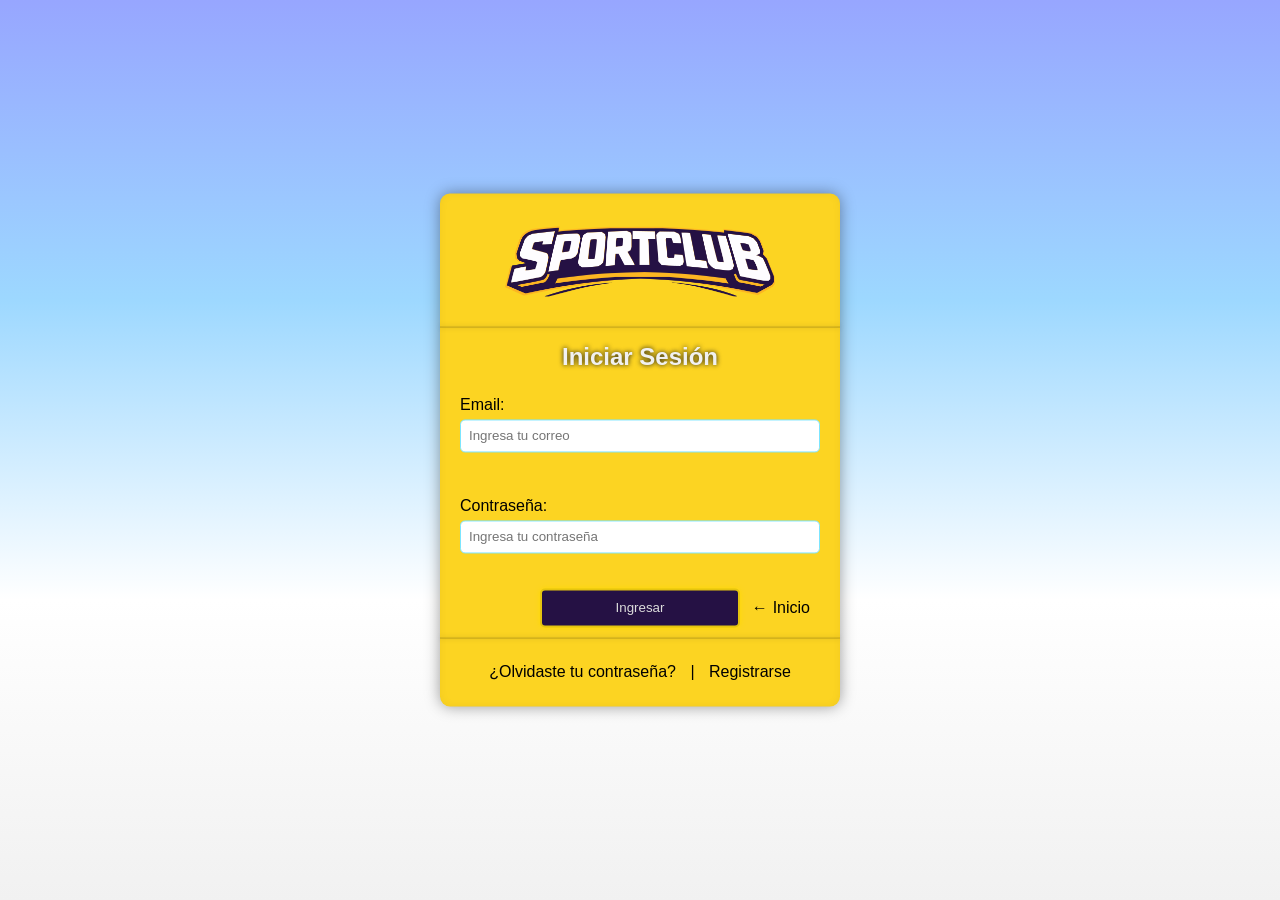
<file: login.html>
<!DOCTYPE html>
<html lang="es">
<head>
    <meta charset="UTF-8">
    <meta name="viewport" content="width=device-width, initial-scale=1.0">
    <meta name="description" content="Descripción de tu página">
    <title>¡Bienvenido a Sport Club!</title>
    <link rel="icon" type="image/png" href="../img/icon2.png">
    <link rel="stylesheet" href="../css/login_styles.css">
</head>
<header>
<body>
    <div class="formulario">
        <div class="image-box">
        <img src="../img/logo_empresa_letra_v1.png" width="270" height="70" alt="Logo empresa Sport Club">
        </div>
        <div class="separador"></div>
        <h1>Iniciar Sesión</h1>
        <form method="post">
            <div class="email">
                <label for="email">Email:</label>
                <input type="email" id="email" required placeholder="Ingresa tu correo">
            </div>

            <div class="password">
                <label for="password">Contraseña:</label>
                <input type="password" id="password" required placeholder="Ingresa tu contraseña">
            </div>

            <div class="contenedor-acciones">
    
            <div class="acciones">
                <button type="button" onclick="login()">Ingresar</button>

                    <a href="./landing_page.html" class="volver">Inicio</a>
            </div>

            <div class="separador"></div>

            </div>

            <div class="container">
                <a href="./recover.html" class="recover">¿Olvidaste tu contraseña?</a>
                <span>|</span>
                <a href="./register.html" class="register">Registrarse</a>
            </div>
        </form>
    </div>
    <script src="./login.js"></script>
</body>
</html>
</file>
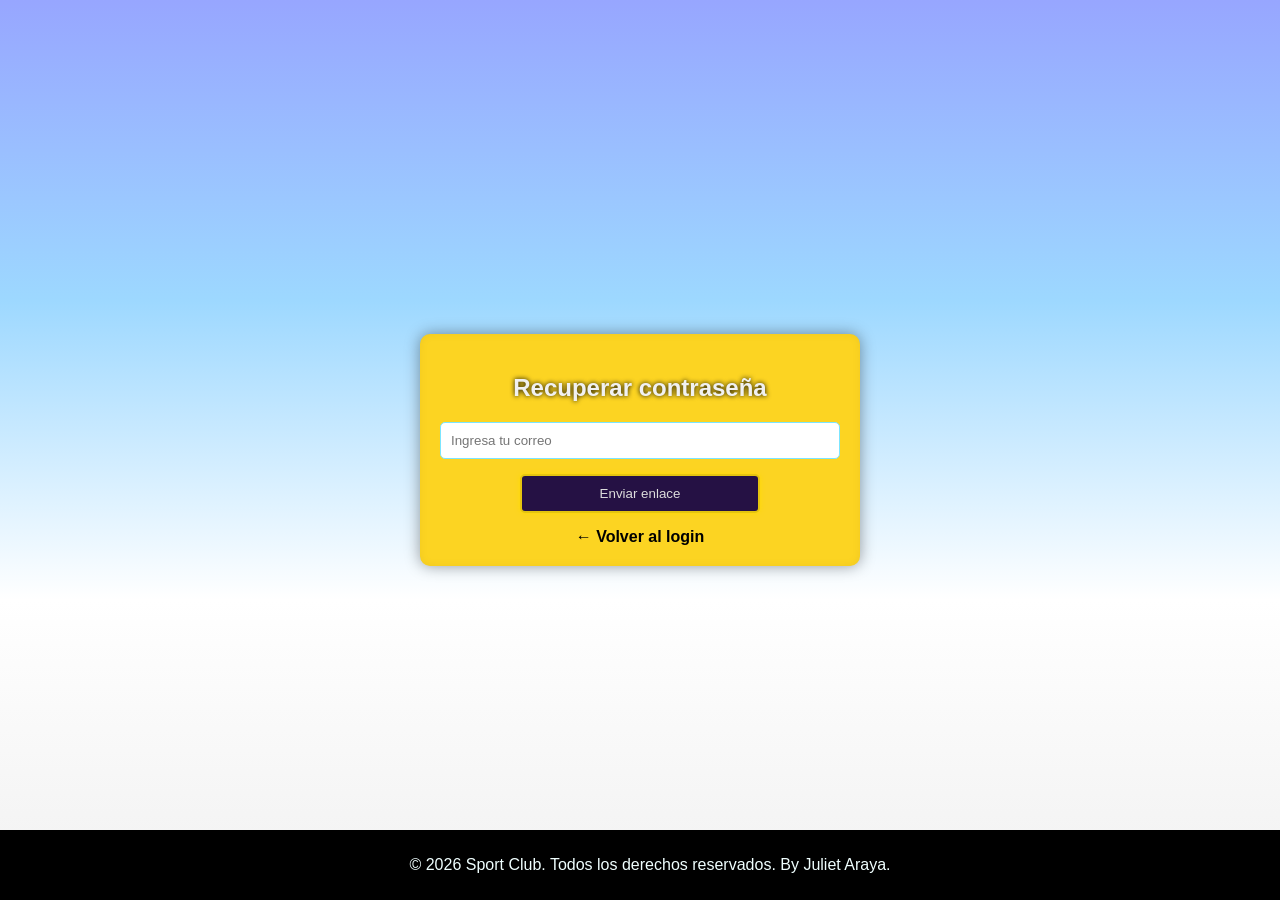
<file: recover.html>
<!DOCTYPE html>
<html lang="es">
<head>
    <meta charset="UTF-8">
    <meta name="viewport" content="width=device-width, initial-scale=1.0">
    <link rel="icon" type="image/png" href="../img/icon2.png">
    <title>Recuperar contraseña - Sport Club</title>
    <link rel="stylesheet" href="./css/recover_styles.css">
</head>
<body>

    <div class="contenedor">
        <div class="formulario">

            <h2>Recuperar contraseña</h2>

    <form onsubmit="mostrarMensaje(event)">
        <input type="email" placeholder="Ingresa tu correo" required>
        <button type="submit">Enviar enlace</button>
    </form>

    <p id="mensaje" style="display:none;">
        Se ha enviado el enlace correctamente
    </p>
    <script>
        function mostrarMensaje(event) {
            event.preventDefault();

            document.getElementById("mensaje").style.display = "block";
        }
    </script>
            <a href="./login.html" class="volver">Volver al login</a>

        </div>
    </div>
        <footer>
        <p>&copy; 2026 Sport Club. Todos los derechos reservados. By Juliet Araya.</p>
    </footer>
</body>
</html>
</file>
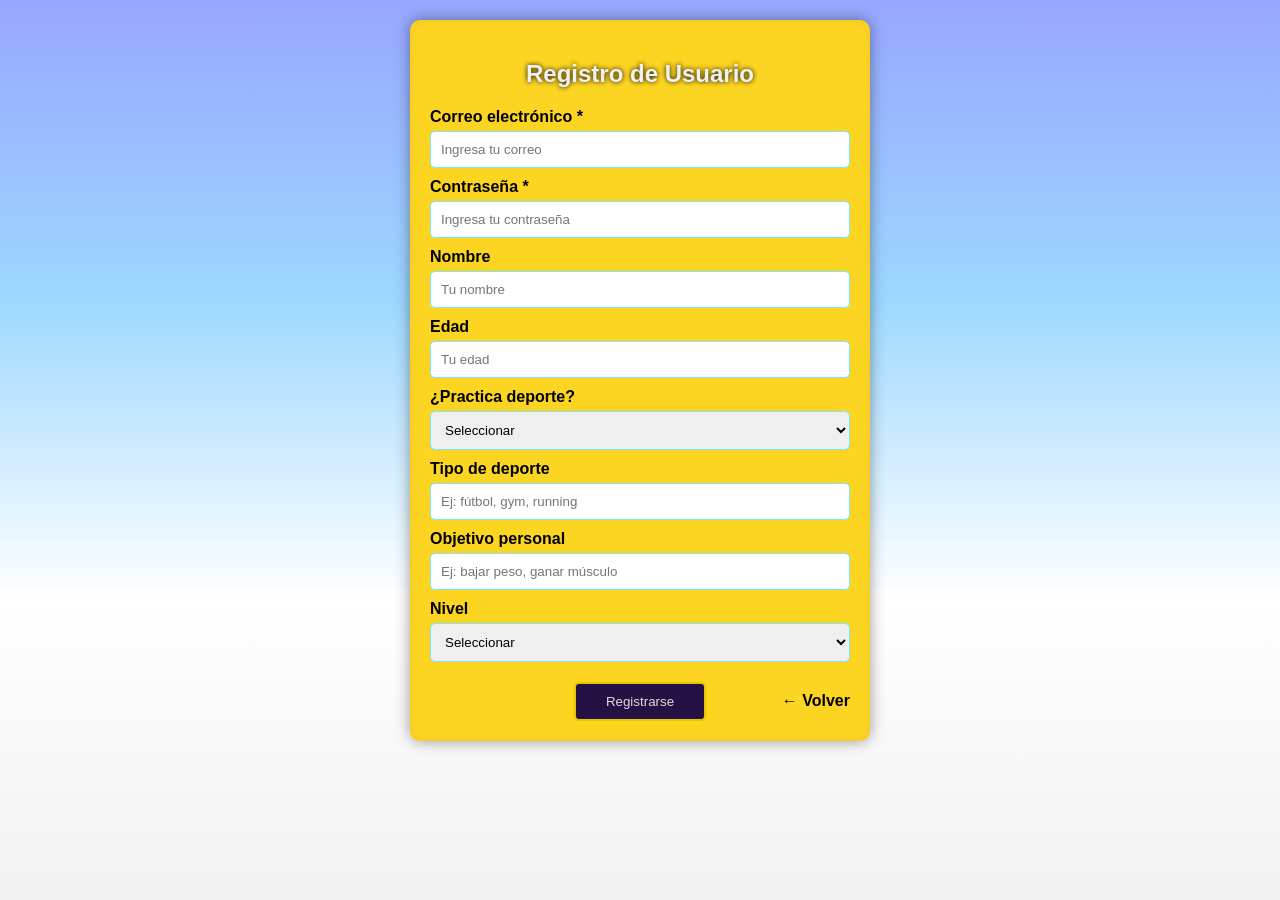
<file: register.html>
<!DOCTYPE html>
<html lang="es">
<head>
    <meta charset="UTF-8">
    <meta name="viewport" content="width=device-width, initial-scale=1.0">
    <link rel="icon" type="image/png" href="../img/icon2.png">
    <title>Registro - Sport Club</title>
    <link rel="stylesheet" href="./css/register_styles.css">
</head>
<body>

<div class="contenedor">

    <div class="formulario">

        <h2>Registro de Usuario</h2>

        <form>
            <label>Correo electrónico *</label>
            <input type="email" placeholder="Ingresa tu correo" required>

            <label>Contraseña *</label>
            <input type="password" placeholder="Ingresa tu contraseña" required>

            <label>Nombre</label>
            <input type="text" placeholder="Tu nombre">

            <label>Edad</label>
            <input type="number" min="1" placeholder="Tu edad">

            <label>¿Practica deporte?</label>
            <select>
                <option value="">Seleccionar</option>
                <option>Sí</option>
                <option>No</option>
            </select>

            <label>Tipo de deporte</label>
            <input type="text" placeholder="Ej: fútbol, gym, running">

            <label>Objetivo personal</label>
            <input type="text" placeholder="Ej: bajar peso, ganar músculo">

            <label>Nivel</label>
            <select>
                <option value="">Seleccionar</option>
                <option>Principiante</option>
                <option>Intermedio</option>
                <option>Avanzado</option>
            </select>
            <div class="acciones">
                <button type="submit">Registrarse</button>

                <a href="./landing_page.html" class="volver">Volver</a>
            </div>

        </form>

    </div>

</div>

</body>
</html>
</file>
<file: css/login_styles.css>
body{
    margin: 0;
    min-height: 100vh;
    font-family: Arial, sans-serif;
    background: linear-gradient(#97a6ff, #9dd8ff, #ffffff, #f1f1f1);
    background-repeat: no-repeat;
}


.formulario{
    position:absolute;
    top: 50%;
    left: 50%;
    transform: translate(-50%, -50%);
    width: 400px;
    background: rgb(252, 212, 34);
    box-shadow: 0 0 15px rgba(0, 0, 0, 0.39), 
                inset 0 0 10px rgba(0, 0, 0, 0.048) ;
    border-radius: 10px;
}

.formulario .image-box{
    width: 100%;
    padding: 20px 0;
    text-align: center;
    background: #f7f7f700;
    margin-top: 13px;
}

.formulario .image-box img{
    display: block;
    margin: 0 auto;
}

.separador{
    border-top:1px solid #00000041;
    margin:10px 0 10px 0;
    box-shadow: #00000042 0px 0px 5px;
}

.formulario h1{
    text-align: center;
    color: #f1f1f1;
    text-shadow: 0px 0px 5px hsl(0, 0%, 8%);
    margin-bottom: 10px;
    padding: 0 20px;
    font-size: 150%;
}

.formulario .email{
    margin-bottom: 15px;
    padding: 15px 20px;
}

.formulario .email label{
    display: block;
    margin-bottom: 5px;
}

.formulario .email input{
    width: 100%;
    padding: 8px;
    box-sizing: border-box;
}

.formulario .password{
    margin-bottom: 15px;
    padding: 15px 20px;
}

.formulario .password label{
    display: block;
    margin-bottom: 5px;
}

.formulario .password input{
    width: 100%;
    padding: 8px;
    box-sizing: border-box;
}

.formulario button{
    width: 50%;
    padding: 10px;
    background-color: #251144;
    color: gainsboro;
    border: 2px solid #e4c40f;
    border-radius: 5px;
    cursor: pointer;
    margin: 0 auto;
    display: block;
    box-shadow: #ffd900 0px 0px 5px;
}

.formulario button:hover{
    background-color: #3c8ebd;
    border: 2px solid #6af5ff;
}


.container{
    text-align: center;
    margin-top: 10px;
    padding: 15px 20px;
    margin-bottom: 10px;
}

.container a{
    color: #000000;
    text-decoration: none;
    margin: 0 10px;
}

.formulario input{
    border:1px solid #7be5ff;
    border-radius:5px;
    padding:8px;
}

.formulario input:focus{
    border-color:#3c8ebd;
    box-shadow:0 0 5px rgba(60,142,189,0.5);
    outline:none;
}

.acciones {
    position: relative;
    width: 100%; 
    display: flex;
    justify-content: center;
    align-items: center;
    margin-top: 20px;
}


.acciones button {
    padding: 10px 30px;
}

.volver {
    position: absolute;
    right: 30px;
    text-decoration: none;
    color: black;
    display: flex;
    align-items: center;
    gap: 5px;
}

.volver::before {
    content: "←";
}
</file>
<file: css/recover_styles.css>
body{
    margin: 0;
    min-height: 100vh;
    font-family: Arial, sans-serif;
    background: linear-gradient(#97a6ff, #9dd8ff, #ffffff, #f1f1f1);
    background-repeat: no-repeat;
}


.contenedor{
    display: flex;
    justify-content: center;
    align-items: center;
    height: 100vh;
}


.formulario{
    width: 400px;
    background: rgb(252, 212, 34);
    box-shadow: 0 0 15px rgba(0, 0, 0, 0.39),
                inset 0 0 10px rgba(0, 0, 0, 0.05);
    border-radius: 10px;
    padding: 20px;
    text-align: center;
}


.formulario h2{
    color: #f1f1f1;
    text-shadow: 0px 0px 5px #000;
    margin-bottom: 20px;
}


.formulario input{
    width: 100%;
    padding: 10px;
    margin-bottom: 15px;
    border: 1px solid #7be5ff;
    border-radius: 5px;
    box-sizing: border-box;
}

.formulario input:focus{
    border-color: #3c8ebd;
    box-shadow: 0 0 5px rgba(60,142,189,0.5);
    outline: none;
}


.formulario button{
    width: 60%;
    padding: 10px;
    background-color: #251144;
    color: gainsboro;
    border: 2px solid #e4c40f;
    border-radius: 5px;
    cursor: pointer;
    box-shadow: #ffd900 0px 0px 5px;
}

.formulario button:hover{
    background-color: #3c8ebd;
    border: 2px solid #6af5ff;
}


#mensaje{
    margin-top: 15px;
    color: green;
    font-weight: bold;
}

.volver{
    display: block;
    margin-top: 15px;
    text-decoration: none;
    color: black;
    font-weight: bold;
}

.volver::before{
    content: "← ";
}

footer{
    text-align: center;
    padding: 10px;
    background: #000000;
    color: azure;
    position: absolute;
    bottom: 0;
    width: 100%;
}
</file>
<file: css/register_styles.css>
body{
    margin: 0;
    min-height: 100vh;
    font-family: Arial, sans-serif;
    background: linear-gradient(#97a6ff, #9dd8ff, #ffffff, #f1f1f1);
    background-repeat: no-repeat;
}

/* CONTENEDOR */
.contenedor{
    display: flex;
    justify-content: center;
    align-items: center;
    padding: 20px;
}

/* FORMULARIO */
.formulario{
    width: 420px;
    background: rgb(252, 212, 34);
    box-shadow: 0 0 15px rgba(0, 0, 0, 0.39),
                inset 0 0 10px rgba(0, 0, 0, 0.05);
    border-radius: 10px;
    padding: 20px;
}

/* TITULO */
.formulario h2{
    text-align: center;
    color: #f1f1f1;
    text-shadow: 0px 0px 5px #000;
    margin-bottom: 20px;
}

/* LABELS */
.formulario label{
    display: block;
    margin-top: 10px;
    font-weight: bold;
}

/* INPUTS Y SELECT */
.formulario input,
.formulario select{
    width: 100%;
    padding: 10px;
    margin-top: 5px;
    border: 1px solid #7be5ff;
    border-radius: 5px;
    box-sizing: border-box;
}

/* EFECTO FOCUS */
.formulario input:focus,
.formulario select:focus{
    border-color: #3c8ebd;
    box-shadow: 0 0 5px rgba(60,142,189,0.5);
    outline: none;
}

/* ACCIONES (botón + volver) */
.acciones{
    position: relative;
    margin-top: 20px;
    display: flex;
    justify-content: center;
    align-items: center;
}

/* BOTON */
.acciones button{
    padding: 10px 30px;
    background-color: #251144;
    color: gainsboro;
    border: 2px solid #e4c40f;
    border-radius: 5px;
    cursor: pointer;
    box-shadow: #ffd900 0px 0px 5px;
}

.acciones button:hover{
    background-color: #3c8ebd;
    border: 2px solid #6af5ff;
}

/* LINK VOLVER */
.volver{
    position: absolute;
    right: 0;
    text-decoration: none;
    color: black;
    font-weight: bold;
}

.volver::before{
    content: "← ";
}
</file>
